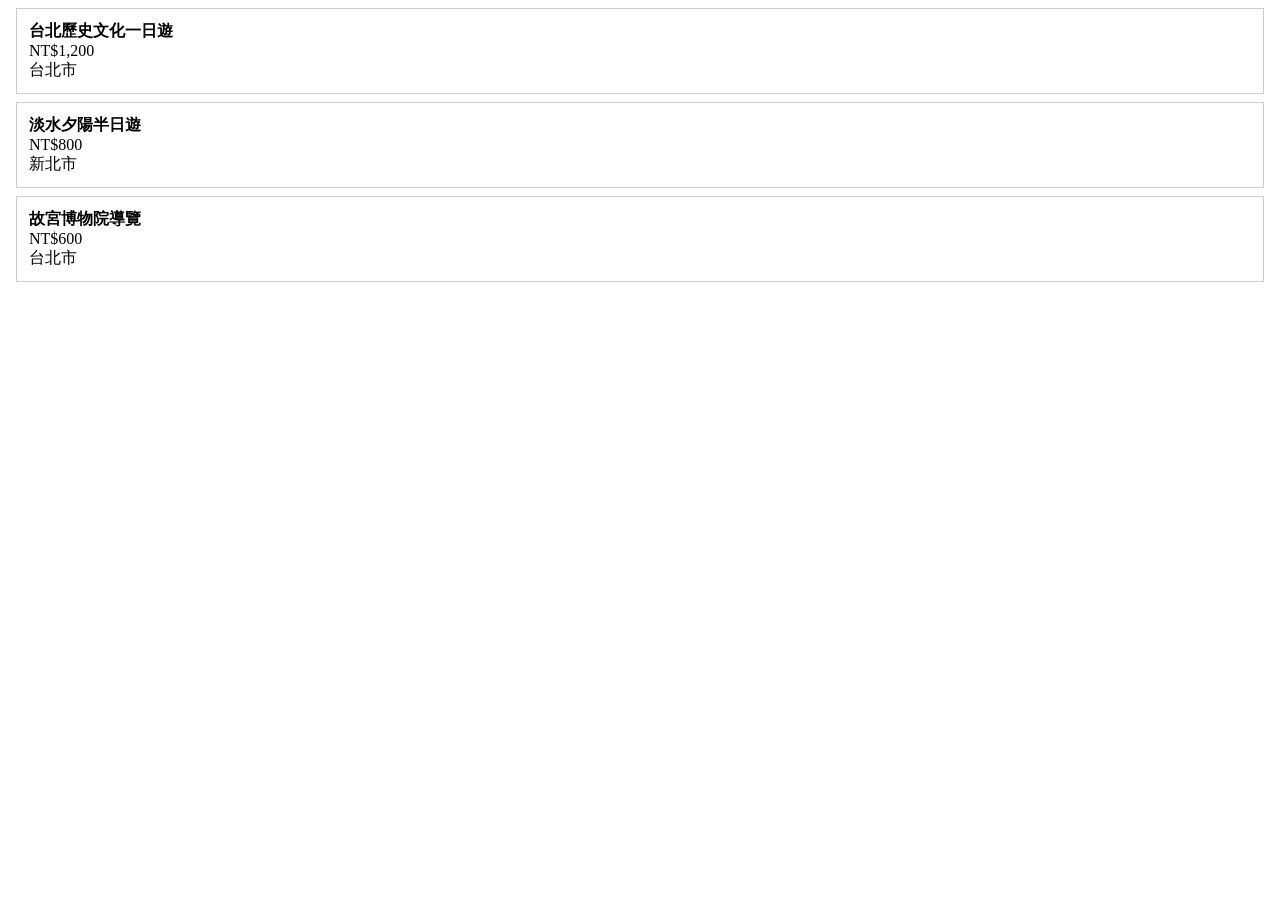
<file: tests/selenium_fixture.html>
<!doctype html>
<html lang="zh-Hant">
<head>
  <meta charset="utf-8">
  <title>旅遊商品 Selenium 測試頁</title>
  <style>
    .product-card { border: 1px solid #ccc; margin: 8px; padding: 12px; }
    .product-title { font-weight: bold; }
    .price, .location { display: block; }
  </style>
</head>
<body>
  <main id="results">
    <article class="product-card" data-id="fixture-1">
      <span class="product-title">台北歷史文化一日遊</span>
      <span class="price">NT$1,200</span>
      <span class="location">台北市</span>
    </article>
    <article class="product-card" data-id="fixture-2">
      <span class="product-title">淡水夕陽半日遊</span>
      <span class="price">NT$800</span>
      <span class="location">新北市</span>
    </article>
  </main>
  <script>
    const card = document.createElement('article');
    card.className = 'product-card';
    card.dataset.id = 'fixture-3';
    card.innerHTML = '<span class="product-title">故宮博物院導覽</span>'
      + '<span class="price">NT$600</span>'
      + '<span class="location">台北市</span>';
    document.querySelector('#results').appendChild(card);
  </script>
</body>
</html>
</file>
